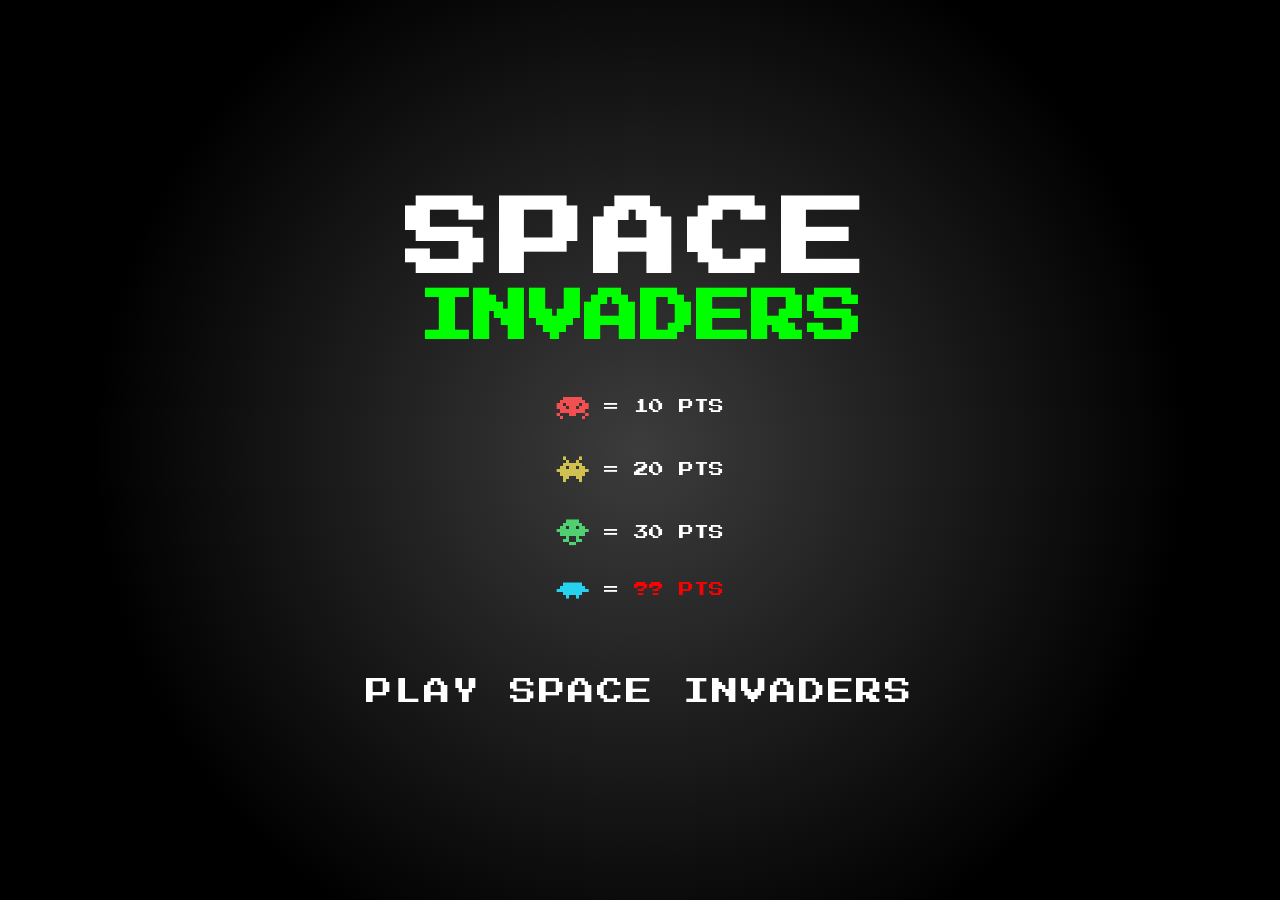
<file: index.html>
<!DOCTYPE html>
<html lang="en">
<head>
    <meta charset="UTF-8">
    <meta name="viewport" content="width=device-width, initial-scale=1.0">
    <title>Space Invaders Game</title>
    <link href="https://fonts.googleapis.com/css2?family=Press+Start+2P&display=swap" rel="stylesheet">
    <link rel="stylesheet" href="/style/style.css">
    <link rel="shortcut icon" href="/assets/spaceinvaders.png" type="image/x-icon">
</head>
<body>
    <main id="game-container">
        
        <section id="start-screen">
            <header>
                <h2>
                    <span class="space-txt">SPACE</span>
                    <span class="invaders-txt">INVADERS</span>
                </h2>
            </header>

            <div class="score-legend">
                <div class="score-row">
                    <img src="assets/red.png" alt="Invaders 1" class="pixel-art">
                    <span>= 10 PTS</span>
                </div>
                <div class="score-row">
                    <img src="assets/yellow.png" alt="Invaders 2" class="pixel-art">
                    <span>= 20 PTS</span>
                </div>
                <div class="score-row">
                    <img src="assets/green.png" alt="Invaders 3" class="pixel-art">
                    <span>= 30 PTS</span>
                </div>
                <div class="score-row">
                    <img src="assets/extra.png" alt="Invaders 4" class="pixel-art">
                    <span>= <span class="mystery-points">?? PTS</span></span>
                </div>

                <div class="play-action">
                    <p>PLAY SPACE INVADERS</p>
                </div>
            </div>
        </section>
        <section id="screen">
            <div class="game-info">
                <div>
                    <span class="info-text">Score:</span>
                    <span class="score">0</span>
                </div>
                <div>
                    <span class="info-text" id="timer-display">00:00</span>
                </div>
                <div class="lives-section">
                    <span class="info-text">Lives:</span>
                    <div id="lives"></div>
                </div>
            </div>
            <div id="game-board">
                <div id="aliens-grid"></div>
                <div id="bunker-container"></div>
                <div id="player-section"></div>
            </div>
            <div id="pause-screen" class="overlay">
                <h1 class="pause-title">PAUSED</h1>
                <div>
                    <button id="btn-continue" class="game-btn">▶ CONTINUE</button>
                    <button id="btn-restart" class="game-btn secondary">↻ RESTART</button>
                </div>
            </div>
            <div id="game-status" class="overlay">
                <h1 class="statu-title">GAME STATUS</h1>
                <div>
                    <button id="btn-play-again" class="game-btn">PLAY AGAIN</button>
                </div>
            </div>
        </section>
    </main>
    <script src="js/main.js" type="module"></script>
</body>
</html>
</file>
<file: style/style.css>
* {
    box-sizing: border-box;
    margin: 0;
    padding: 0;
}

html {
    font-size: 62.5%;
}

body {
    background-color: #1a1a1a;
    background-image: radial-gradient(circle, rgba(255, 255, 255, 0.15) 0%, black 70%);
    display: flex;
    justify-content: center;
    align-items: center;
    flex-direction: column;
    height: 100vh;
    width: 100vw;
    margin: 0;
    font-family: 'Press Start 2P', cursive;
    overflow: hidden;
}

#game-container {
    width: 900px;
    height: 800px;
    position: relative;
    display: flex;
    flex-direction: column;
    align-items: center;
    justify-content: center;
    overflow: hidden;
    transform-origin: center center;
    flex-shrink: 0;
}

#start-screen {
    display: flex;
    flex-direction: column;
    align-items: center;
    width: 100%;
    margin-top: 0;
}

header h2 {
    display: flex;
    flex-direction: column;
    align-items: center;
    font-size: 6rem;
    line-height: 1.1;
    margin-bottom: 4rem;
}

.space-txt {
    color: #fff;
    font-size: 8rem;
    letter-spacing: 0.1em;
}

.invaders-txt {
    color: #00ff00;
    font-size: 5.2rem;
    letter-spacing: 0;
    margin-top: 0px;
}

.score-legend {
    color: #fff;
    display: flex;
    flex-direction: column;
    align-items: center;
    gap: 2rem;
    font-size: 1.4rem;
}

.score-row {
    display: flex;
    align-items: center;
    gap: 15px;
    margin-bottom: 15px;
    opacity: 0;
    animation: slideIn 0.5s ease-out forwards;
}

.score-row:nth-child(1) {
    animation-delay: 0.5s;
}

.score-row:nth-child(2) {
    animation-delay: 1.0s;
}

.score-row:nth-child(3) {
    animation-delay: 1.5s;
}

.score-row:nth-child(4) {
    animation-delay: 2.0s;
}

@keyframes slideIn {
    from {
        opacity: 0;
        transform: translateY(20px);
    }

    to {
        opacity: 1;
        transform: translateY(0);
    }
}

.pixel-art {
    width: 30px;
    height: auto;
    image-rendering: pixelated;
    display: block;
    margin: 0 auto;
}

.mystery-points {
    color: #ff0000;
}

.play-action p {
    margin-top: 4rem;
    font-size: 2.5rem;
    letter-spacing: 2px;
    text-transform: uppercase;
    cursor: pointer;
    animation: flashGreen 1s infinite;
}

.play-action p:hover {
    color: #00ff00;
    text-shadow: 0 0 15px #00ff00;
}

#screen {
    display: none;
    width: 100%;
}

#game-board {
    display: flex;
    justify-content: center;
    width: 900px;
    height: 700px;
    border-bottom: 4px solid #00ff00;
    position: relative;
    overflow: hidden;
    margin: 0 auto;
}

#aliens-grid {
    position: absolute;
    top: 0;
    left: 0;
    display: flex;
    justify-content: center;
    flex-wrap: wrap;
    width: 500px;
    gap: 10px;
    padding-top: 10px;
}

.alien,
.alienExtra {
    width: 30px;
    height: 30px;
    background-repeat: no-repeat;
    background-size: contain;
}

#player {
    height: 30px;
    width: 50px;
    background-image: url('/assets/player.png');
    background-repeat: no-repeat;
    background-size: contain;
    position: absolute;
    bottom: 10px;
    left: 0;
}

.alienExtra {
    margin: 10px;
    width: 40px;
    height: 40px;
    display: none;
    position: absolute;
    top: 0;
    left: 0;
}

#bunker-container {
    display: flex;
    justify-content: space-around;
    position: absolute;
    bottom: 60px;
    width: 100%;
}

.wall {
    display: flex;
    flex-wrap: wrap;
    width: 100px;
}

.wall-part {
    width: 10px;
    height: 5px;
    background-color: #00ff00;
}

.game-info {
    width: 100%;
    height: 80px;
    display: flex;
    justify-content: space-between;
    align-items: center;
    padding: 0 5px;
}

.info-text,
.score,
#timer-display {
    color: #fff;
    font-size: 20px;
    font-family: 'Press Start 2P', cursive;
    white-space: nowrap;
}

.score {
    color: #00ff00;
}

.lives-section {
    display: flex;
    align-items: center;
}

#lives {
    display: flex;
    gap: 5px;
}


.live {
    height: 30px;
    width: 45px;
    background-image: url('/assets/player.png');
    background-repeat: no-repeat;
    background-size: contain;
}

.laser,
.alien-laser {
    width: 0.4rem;
    height: 1.6rem;
    background-color: #00ff00;
    position: absolute;
    top: 0;
    left: 0;
}

.overlay {
    display: none;
    position: absolute;
    top: 0;
    left: 0;
    width: 100%;
    height: 100%;
    background-color: rgba(0, 0, 0, 0.7);
    z-index: 100;
    flex-direction: column;
    justify-content: center;
    align-items: center;
    color: white;
}

.overlay.visible {
    display: flex;
}

.pause-title,
.statu-title {
    font-family: 'Press Start 2P', cursive;
    font-size: 3rem;
    color: #00ff00;
    margin-bottom: 40px;
    text-shadow: 4px 4px 0px #000;
}

.pause-title {
    animation: flashGreen 1s infinite;
}

.game-btn {
    font-family: 'Press Start 2P', cursive;
    padding: 15px 30px;
    font-size: 1rem;
    cursor: pointer;
    background: #fff;
    border: 4px solid #00ff00;
    margin: 10px;
}

.game-btn:hover {
    background: #00ff00;
    color: #000;
}

.alien-laser {
    background-color: #ff0000;
}

.game-over {
    color: #ff0000;
}

.you-win {
    color: #00ff00;
}

@keyframes flashGreen {
    0% {
        color: #fff;
        opacity: 1;
        text-shadow: none;
    }

    50% {
        color: #00ff00;
        text-shadow: 0 0 15px #00ff00;
        opacity: 1;
    }

    100% {
        color: #fff;
        opacity: 1;
        text-shadow: none;
    }
}

.time-animation {
    animation: flashGreen 0.5s infinite;
}

.laser, .alien-laser, .alien, #aliens-grid, #player {
    will-change: transform;
}
</file>
